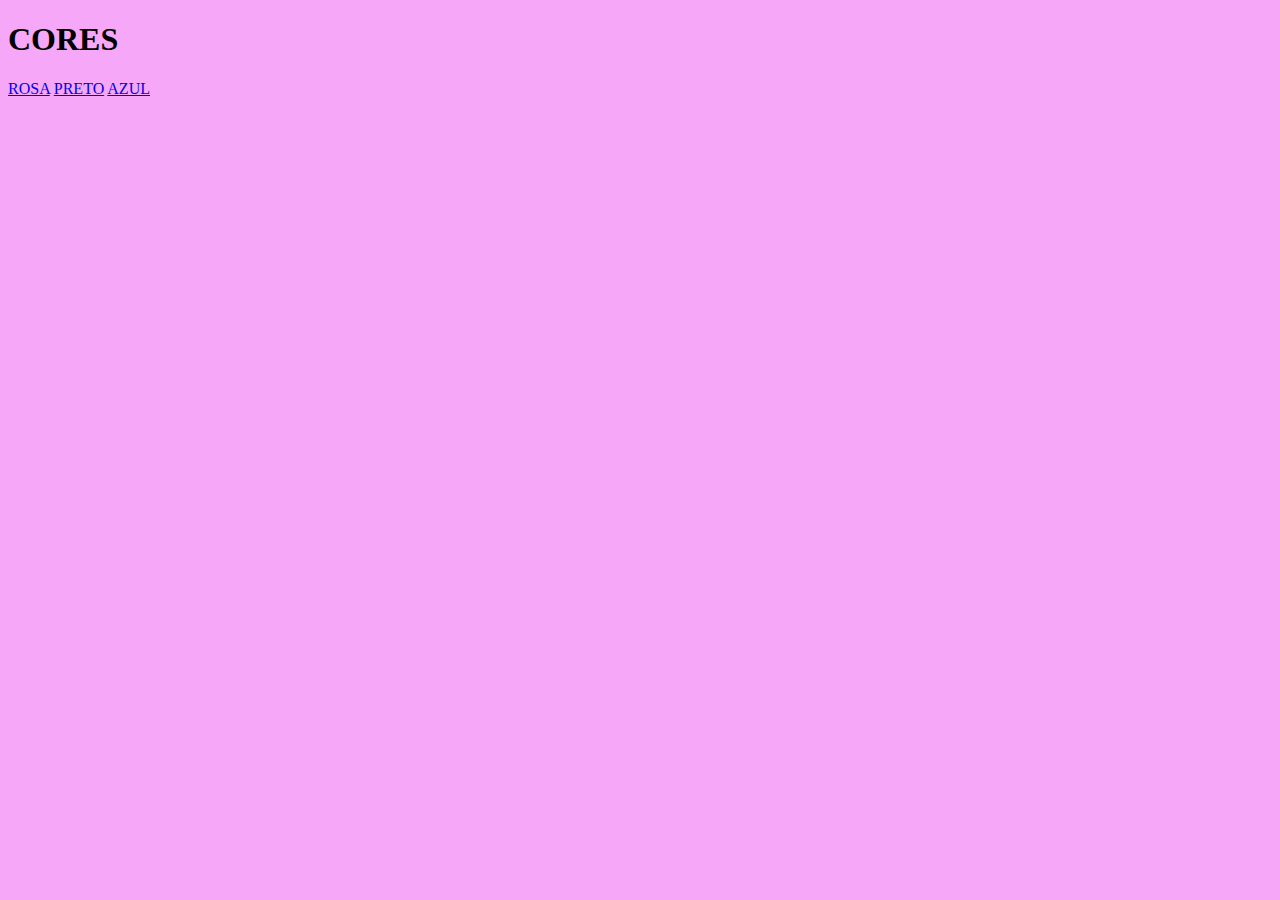
<file: index.html>
<!DOCTYPE html>
<html lang="en">
<head>
    <meta charset="UTF-8">
    <meta name="viewport" content="width=device-width, initial-scale=1.0">
    <title>Document</title>
    <link rel="stylesheet" href="css/style.css">
</head>
<body>
   <h1>CORES</h1>
   <a href="html/rosa.html">ROSA</a>
   <a href="html/preto.html">PRETO</a>
   <a href="html/azul.html">AZUL</a>
</body>
</html>
</file>
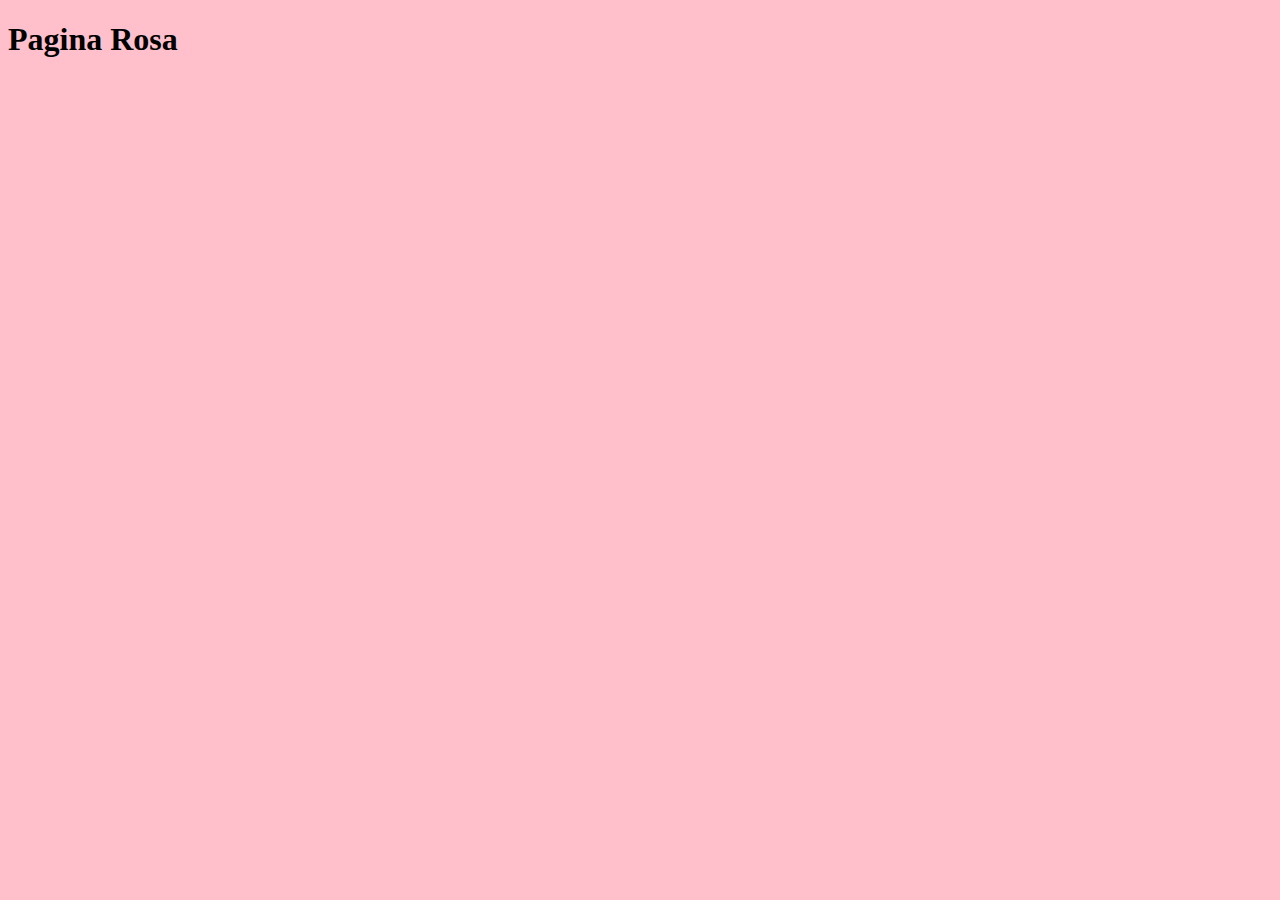
<file: html/rosa.html>
<!DOCTYPE html>
<html lang="en">
<head>
    <meta charset="UTF-8">
    <meta name="viewport" content="width=device-width, initial-scale=1.0">
    <title>Document</title>
    <link rel="stylesheet" href="../css/rosa.css">
</head>
<body>
    <h1>Pagina Rosa</h1>
</body>
</html>
</file>
<file: css/style.css>
body{
    background-color: rgb(247, 167, 247);
}
</file>
<file: css/rosa.css>
body{
    background-color: pink;
}
</file>
